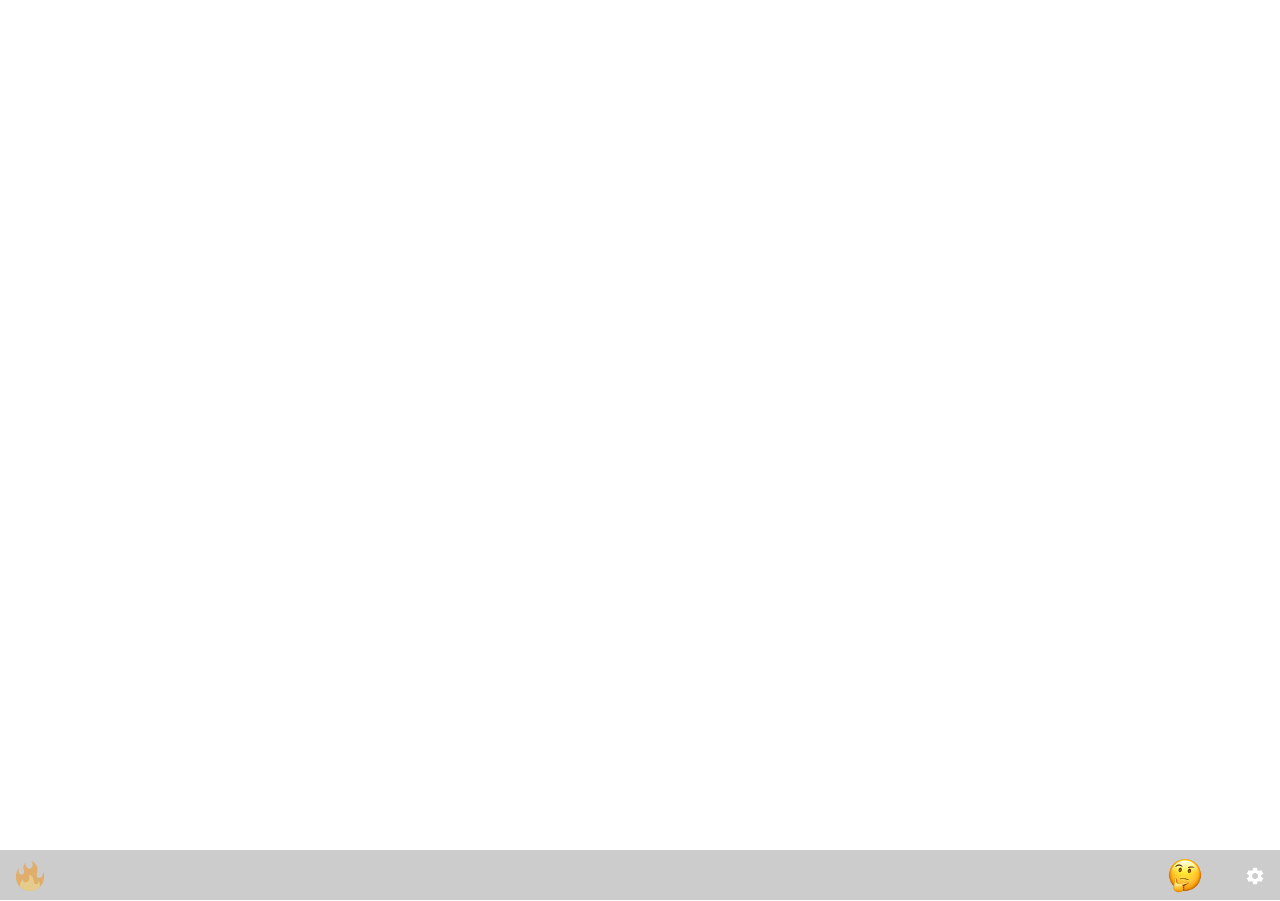
<file: index.html>
<!DOCTYPE html>
<html lang="en">
  <head>
    <meta charset="utf-8">
    <title>Habersiz Kalma</title>
    <link href="css/master.min.css" rel="stylesheet">
  </head>
  <body>
    <div class="background">
      <div class="background-image"></div>
      <div class="background-gradient"></div>
    </div>
    <article class="article">
      <h1 class="title"></h1>
      <p class="description"></p>
      <footer></footer>
    </article>
    <div class="source-options">
      <div class="col">
        <div class="image">
          <img src="img/hur.png">
        </div>
        <div class="hur"></div>
      </div>
      <div class="col">
        <div class="image">
          <img src="img/ntv.png">
        </div>
        <div class="ntv"></div>
      </div>
      <div class="col">
        <div class="image">
          <img src="img/cnn.png">
        </div>
        <div class="cnn"></div>
      </div>
      <div class="col">
        <div class="image">
          <img src="img/bbc.png">
        </div>
        <div class="bbc"></div>
      </div>
    </div>
    <div class="options">
      <div class="form-group">
        <label>
          <input type="checkbox" name="image" checked>
          <span></span>
          Haber görsellerini yükle
        </label>
      </div>
      <div class="form-group">
        <label>
          <input type="checkbox" name="color">
          <span></span>
          Haber görsellerini renkli yap
        </label>
      </div>
      <div class="form-group">
        <label>
          <input type="checkbox" name="background" checked>
          <span></span>
          Sekme arka planını renkli yap
        </label>
      </div>
      <div class="form-group">
        <a href="https://chrome.google.com/webstore/detail/habersiz-kalma/ojlmnblnndgpdmggodkenhcoioeachie/support">Bir hata ile karşılaşırsanız lütfen bize bildirin.</a>
      </div>
    </div>
    <div class="band">
      <div class="band-logo">
        <img class="logo" src="img/logo.svg">
        <span>Habersiz Kalma</span>
      </div>
      <div class="band-navigation">
        <ul>
          <li class="saved">
            <p>Değişiklikler bir sonraki sekme açışınızda uygulanacaktır.</p>
          </li>
          <li>
            <img class="source-logo" src="img/undefined.png" title="Haber Kaynağı">
          </li>
          <li>
            <img class="options-button" src="img/options.png" title="Seçenekler">
          </li>
        </ul>
      </div>
    </div>
    <script src="js/jquery.min.js"></script>
    <script src="js/app.min.js"></script>
  </body>
</html>
</file>
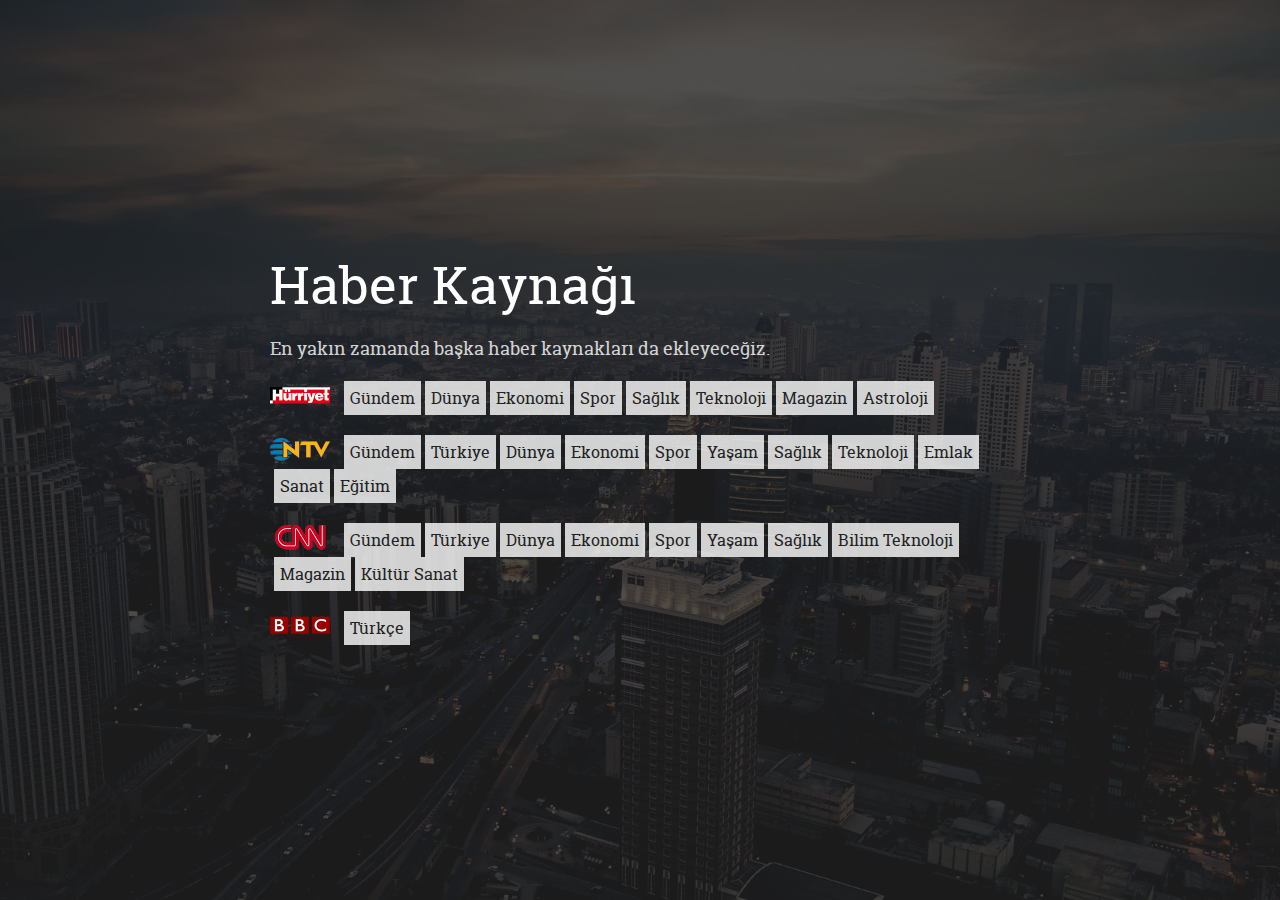
<file: options.html>
<!DOCTYPE html>
<html lang="tr">
  <head>
    <meta charset="UTF-8">
    <title>Habersiz Kalma: Seçenekler</title>
    <link rel="stylesheet" href="css/style.css">
  </head>
  <body>
    <div class="container">
      <div class="options">
        <p class="title">Haber Kaynağı</p>
        <p class="description">En yakın zamanda başka haber kaynakları da ekleyeceğiz.</p>
        <div class="group">
          <div class="logo">
            <a href="http://www.hurriyet.com.tr" target="_blank">
              <img src="img/hurriyet.png">
            </a>
          </div>
          <div class="hur"></div>
        </div>
        <div class="group">
          <div class="logo">
            <a href="http://www.ntv.com.tr" target="_blank">
              <img src="img/ntv.png">
            </a>
          </div>
          <div class="ntv"></div>
        </div>
        <div class="group">
          <div class="logo">
            <a href="http://www.cnnturk.com" target="_blank">
              <img src="img/cnn.png">
            </a>
          </div>
          <div class="cnn"></div>
        </div>
        <div class="group">
          <div class="logo">
            <a href="http://www.bbc.com/turkce" target="_blank">
              <img src="img/bbc.png">
            </a>
          </div>
          <div class="bbc"></div>
        </div>
      </div>
    </div>
    <script src="js/jquery.js"></script>
    <script src="js/getNews.js"></script>
    <script src="js/options.js"></script>
  </body>
</html>
</file>
<file: css/style.css>
@font-face {
  font-family: 'robotoslab-regular';
  src: url('robotoslab-regular.woff2') format('woff2'), url('robotoslab-regular.woff') format('woff');
}

@font-face {
  font-family: 'robotoslab-light';
  src: url('robotoslab-light.woff2') format('woff2'), url('robotoslab-light.woff') format('woff');
}

a,
a:hover,
a:focus,
a:active {
  text-decoration: none;
  color: #fff;
}

body {
  margin: 0;
  background: #222;
  background-image: url('../img/background.png');
  background-repeat: no-repeat;
  background-position: center;
  background-attachment: fixed;
  background-size: cover;
}

body:after {
  content: '';
  height: 100%;
  width: 100%;
  position: absolute;
  top: 0;
  background: #222;
  opacity: .8;
  z-index: -1;
}

.container {
  width: 100%;
  max-width: 740px;
  height: 100vh;
  margin: 0 auto;
  display: table;
}

.article,
.options {
  height: 100%;
  display: table-cell;
  vertical-align: middle;
}

.article p,
.options p {
  margin: 0;
  font-family: 'robotoslab-regular', serif;
  font-weight: 400;
  color: #fff;
}

.article p.title,
.options p.title {
  font-size: 52px;
  line-height: 60px;
}

.article p.description,
.options p.description {
  margin-top: 20px;
  font-size: 18px;
  opacity: .8;
}

.article p.more {
  margin-top: 20px;
  font-family: 'robotoslab-light';
  font-size: 12px;
  opacity: .8;
}

.options .group {
  margin-top: 20px;
  clear: both;
}

.options .group img {
  width: 60px;
  height: 28px;
}

.options .group .logo {
  margin-right: 10px;
  float: left;
}

.options input[type="radio"] {
  display: none;
}

.options label {
  margin-left: 4px;
  padding: 6px;
  display: inline-block;
  background-color: #fff;
  font-family: 'robotoslab-regular', serif;
  color: #222;
  text-align: center;
  cursor: pointer;
  transition: all 100ms ease-out;
  opacity: .8;
}

.options label:hover {
  opacity: 1;
}

.options input[type="radio"]:checked + label {
  color: #fff;
  background-color: #388e3c;
  opacity: 1;
}

.options-button {
  position: absolute;
  top: 10px;
  right: 10px;
}

.options-button img {
  width: 20px;
  height: 20px;
}
</file>
<file: css/master.min.css>
body,svg:not(:root){overflow:hidden}.options .form-group label span:after,.options::after,.source-options::after{content:''}html{font-family:sans-serif;line-height:1.15;-ms-text-size-adjust:100%;-webkit-text-size-adjust:100%}body{margin:0}article,footer,header,nav,section{display:block}h1{font-size:2em;margin:.67em 0}a{background-color:transparent;-webkit-text-decoration-skip:objects}a:active,a:hover{outline-width:0}b,strong{font-weight:bolder}small{font-size:80%}img{border-style:none}button,input,optgroup,select,textarea{font-family:sans-serif;font-size:100%;line-height:1.15;margin:0}.article,.options .form-group label,.source-options .form-group label{font-family:Circular,serif}button,input{overflow:visible}button,select{text-transform:none}[type=reset],[type=submit],button,html [type=button]{-webkit-appearance:button}[type=button]::-moz-focus-inner,[type=reset]::-moz-focus-inner,[type=submit]::-moz-focus-inner,button::-moz-focus-inner{border-style:none;padding:0}[type=button]:-moz-focusring,[type=reset]:-moz-focusring,[type=submit]:-moz-focusring,button:-moz-focusring{outline:ButtonText dotted 1px}textarea{overflow:auto}[type=checkbox],[type=radio]{box-sizing:border-box;padding:0}[hidden]{display:none}@font-face{font-family:Circular;font-style:normal;font-weight:300;src:url(../font/circular-light.woff2) format('woff2'),url(../font/circular-light.woff) format('woff')}a,a:active,a:hover{text-decoration:none;color:#fff}.background{position:fixed;top:0;right:0;bottom:0;left:0;z-index:0}.background .background-image{width:100%;height:100%;background-size:cover;background-position:center;background-repeat:no-repeat;filter:grayscale(100%)}.background .background-gradient{width:100%;height:100%;position:absolute;top:0;left:0;z-index:1;opacity:.9}.article{width:50%;position:fixed;top:50%;left:50%;color:#fff;text-align:center;transform:translate(-50%,-50%);z-index:2;opacity:1}.options,.source-options{z-index:3;position:absolute}.article .title{margin:10px 0 15px;line-height:1.2;font-size:48px}.article .description{margin:15px 0 30px;line-height:1.25;font-size:18px}.article footer .read-more{padding:0 35px;font-size:14px;font-weight:700;color:#fff;line-height:35px;border:1px solid #fff;border-radius:20px;transition:background .3s;display:inline-block;cursor:pointer}.article footer .read-more:hover{background:rgba(255,255,255,.1)}.source-options{width:400px;padding:15px;right:15px;bottom:65px;background-color:rgba(255,255,255,.8);border-radius:2px;display:none}.source-options::after{width:0;height:0;position:absolute;right:70px;bottom:-10px;border-left:10px solid transparent;border-right:10px solid transparent;border-top:10px solid rgba(255,255,255,.8)}.source-options .image{margin-bottom:10px;text-align:center}.source-options .image img{height:30px;vertical-align:middle}.source-options .col{width:25%;float:left}.source-options .form-group input[type=radio]{display:none}.source-options .form-group label{padding:6px;text-align:center;display:block;transition:all .1s ease-out;cursor:pointer;border:1px solid transparent;border-radius:2px}.band .band-logo img,.band .band-logo span{transition:all .2s ease-out;vertical-align:middle}.source-options .form-group label:hover{border:1px dotted grey}.source-options .form-group input[type=radio]:checked+label{color:#fff;background-color:#f4900c}.source-options .form-group input[type=radio]:checked+label:hover{border:1px solid transparent}.options{right:15px;bottom:65px;background-color:rgba(255,255,255,.8);border-radius:2px 2px 0;display:none}.options::after{width:0;height:0;position:absolute;right:0;bottom:-10px;border-left:10px solid transparent;border-right:10px solid transparent;border-top:10px solid rgba(255,255,255,.8)}.options .form-group{padding:15px;border-bottom:1px dotted grey}.options .form-group:last-child{border:none}.options .form-group a{color:#000;font-size:10px}.options .form-group label{font-weight:700;vertical-align:middle;cursor:pointer}.options .form-group label span{margin-right:6px;font-size:20px;vertical-align:middle}.options .form-group label input[type=checkbox]{position:absolute;visibility:hidden}.options .form-group input[type=checkbox]:checked+span:after{content:'';width:22px;height:22px;background:url(../img/thumbs-up.png) no-repeat;background-size:22px 22px;display:inline-block}.options .form-group label span:after{width:22px;height:22px;background:url(../img/thumbs-down.png) no-repeat;background-size:22px 22px;display:inline-block}.band{width:100%;height:50px;position:absolute;bottom:0;line-height:50px;background-color:rgba(0,0,0,.2)}.band .band-logo{padding:0 15px;float:left;line-height:50px}.band .band-logo img{height:30px;opacity:.5}.band .band-logo:hover img{opacity:1}.band .band-logo span{margin-left:10px;color:#fff;font-weight:700;opacity:0;cursor:default}.band .band-logo:hover>span{opacity:1}.band .band-navigation{padding:0 15px;float:right}.band .band-navigation ul{margin:0;padding:0;float:left;list-style:none}.band .band-navigation ul li{float:left;margin-left:25px}.band .band-navigation ul li.saved{color:#fff;display:none}.band .band-navigation ul li.saved p{margin:0}.band .band-navigation ul li:first-child{margin-left:0}.band .band-navigation ul li img{vertical-align:middle}.band .band-navigation ul li img.source-logo{width:70px;cursor:pointer}.band .band-navigation ul li img.options-button{width:20px;cursor:pointer}
</file>
